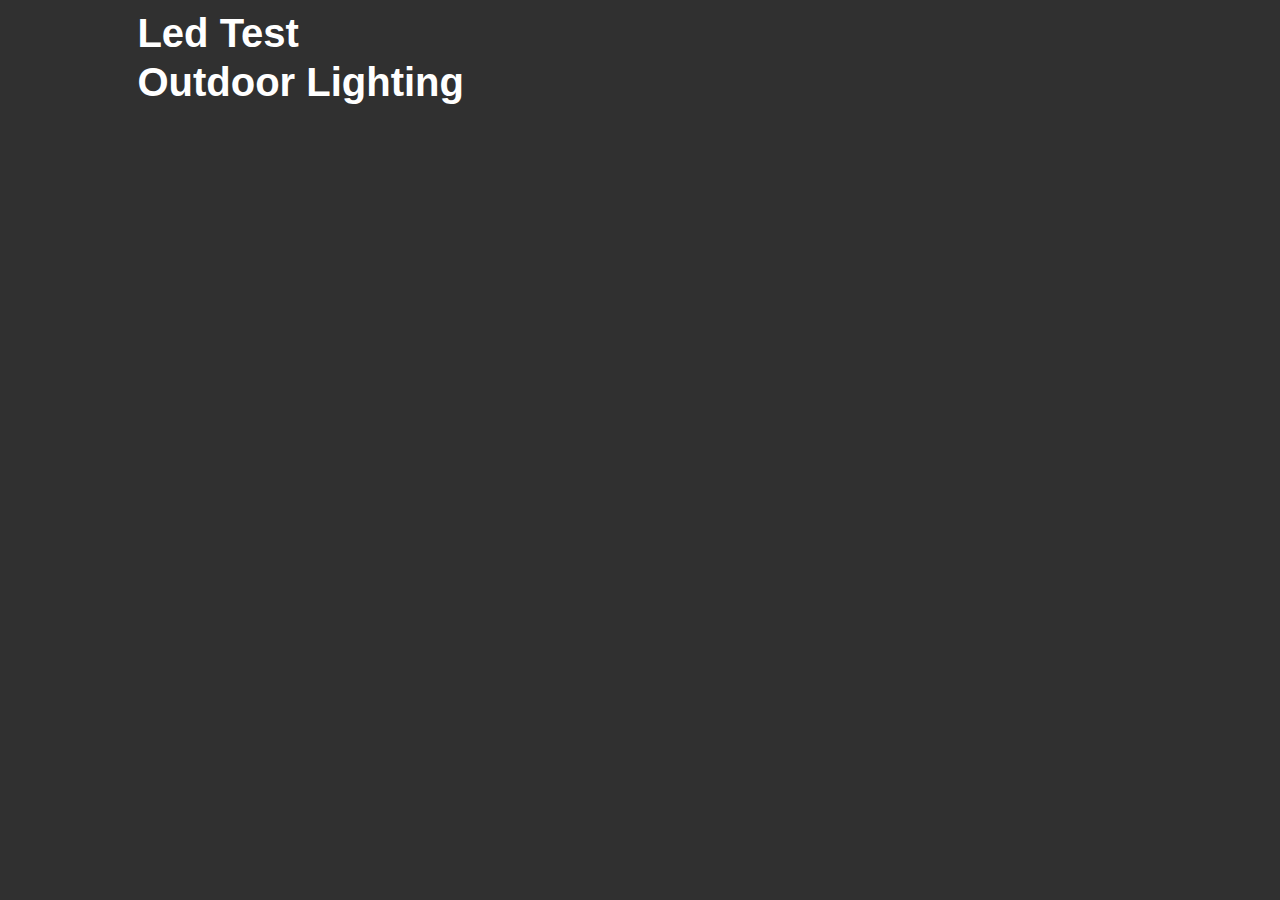
<file: SmartHouseWeb/index.htm>
<html>
<head>
    <title>Arduino</title>
    <link rel="stylesheet" href="mycss.css" />
</head>
<body>
    <center>
        <table width="80%">
            <tr>
                <td><div  class="button" onclick="window.location='\leds.htm'">Led Test</div></td>
            </tr>
            <tr>
                <td><div class="button" onclick="window.location='\outlight.htm'">Outdoor Lighting</div></td>
            </tr>
        </table>
    </center>
   </body>
</html>
</file>
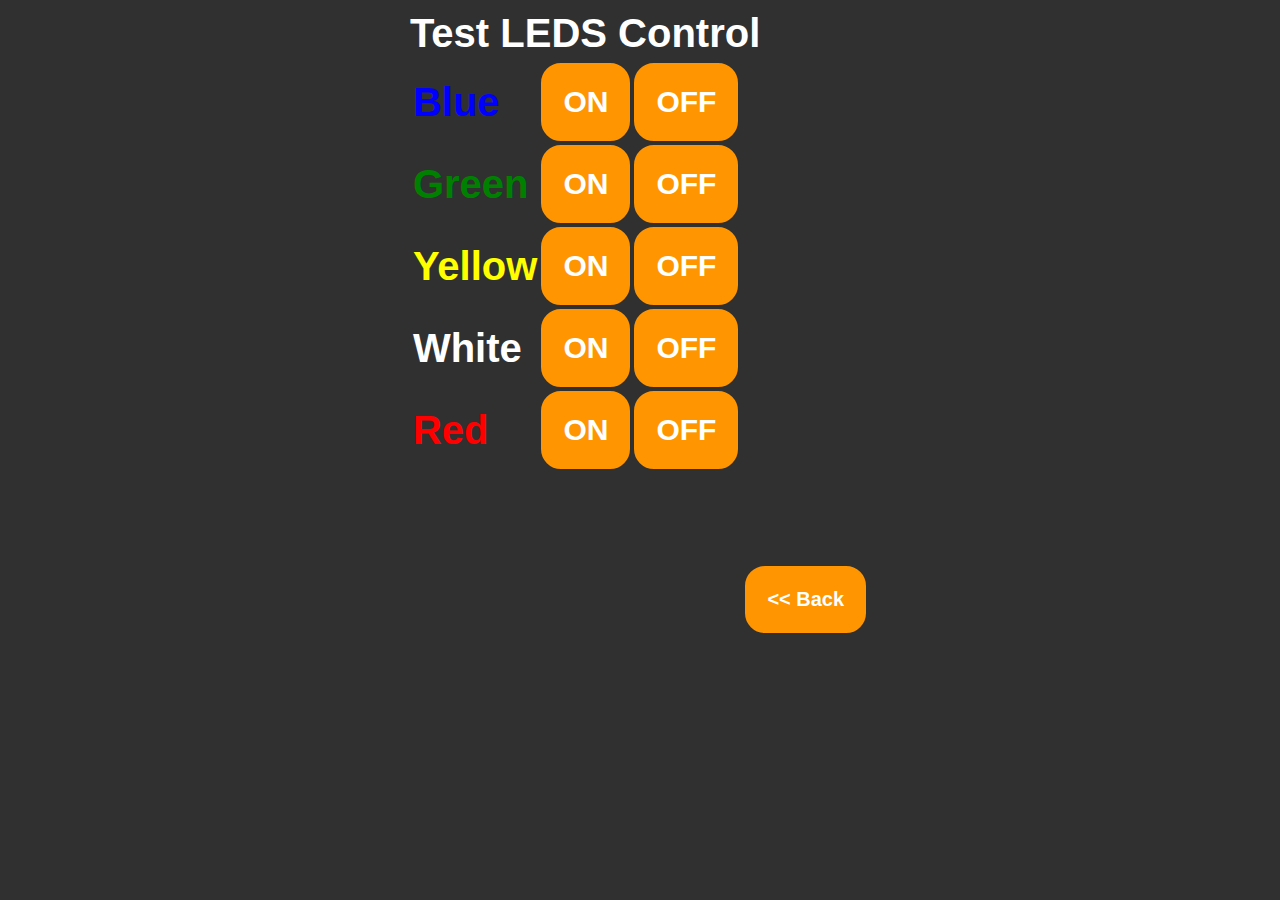
<file: SmartHouseWeb/leds.htm>
<html>
<head>
    <title>Arduino</title>
    <link rel="stylesheet" href="mycss.css" />
    <script src="https://ajax.googleapis.com/ajax/libs/jquery/1.11.3/jquery.min.js"></script>
    <script>
        function send(ledNo, value)
        {
            jQuery.get('?', { LedNo: ledNo, Value: value });
        }
   
        jQuery.noConflict();
           
        jQuery(document).ready(function ()
        {
            var leds = [
                { color: "Blue", pinNo: 22 },
                { color: "Green", pinNo: 23 },
                { color: "Yellow", pinNo: 24 },
                { color: "White", pinNo: 25 },
                { color: "Red", pinNo: 26 }
            ];
            
            for (var i = 0; i < leds.length; i++)
            {
                drawRow(leds[i]);
            }
        });  
  
        function drawRow(rowData) {
           
            var row = jQuery("<tr />");
            jQuery("#leds").append(row);
            row.append(jQuery("<td><div class='font' style='color:" + rowData.color + "'>" + rowData.color + "<div></td>"));
            row.append(jQuery("<td><button onclick=\"send("+rowData.pinNo+",1)\">ON</button></td>"));
            row.append(jQuery("<td><button onclick=\"send(" + rowData.pinNo + ",0)\">OFF</button></td>"));
        }
    </script>
 </head>
<body >
    <center>
        <table>
            <tr>
                <td colspan="2" >
                    <div class="title" >Test LEDS Control</div>
                </td>
                <td></td>
            </tr>
            <tr>
                <td><table id="leds"></table></td>
                <td></td>
            </tr>
            <tr>
                <td></td>
                <td>
                    <br>
                    <br>
                    <button style="font-size:20px" onclick="window.location = '\index.htm'">&lt;&lt; Back</button>
                </td>
            </tr>
    </center>
</body>
</html>
</file>
<file: SmartHouseWeb/mycss.css>
body,
td,
button,
div,
.title,
input {
    font-size: 40px;
    color: white;
    font-weight: bold;
    font-family: Arial;
}

body {
    vertical-align: middle;
    background-color: #303030;
}

h2,h3 {
    text-align: center;
}

.padding20, button, .btn, .btnNofill {
    padding: 20px;
}

button, .btn, .btnNofill {
    -webkit-border-radius: 27;
    -moz-border-radius: 27;
    border-radius: 20px;
    color: #ffffff;
    font-size: 30px;
    background: #ff9500;
    text-decoration: none;
    border: solid;
    border-width: 2px;
    border-color: #ff9500;
}

.btnNofill {
    background: none;
}

img {
    width: 70px;
    height: 70px;
}
</file>
